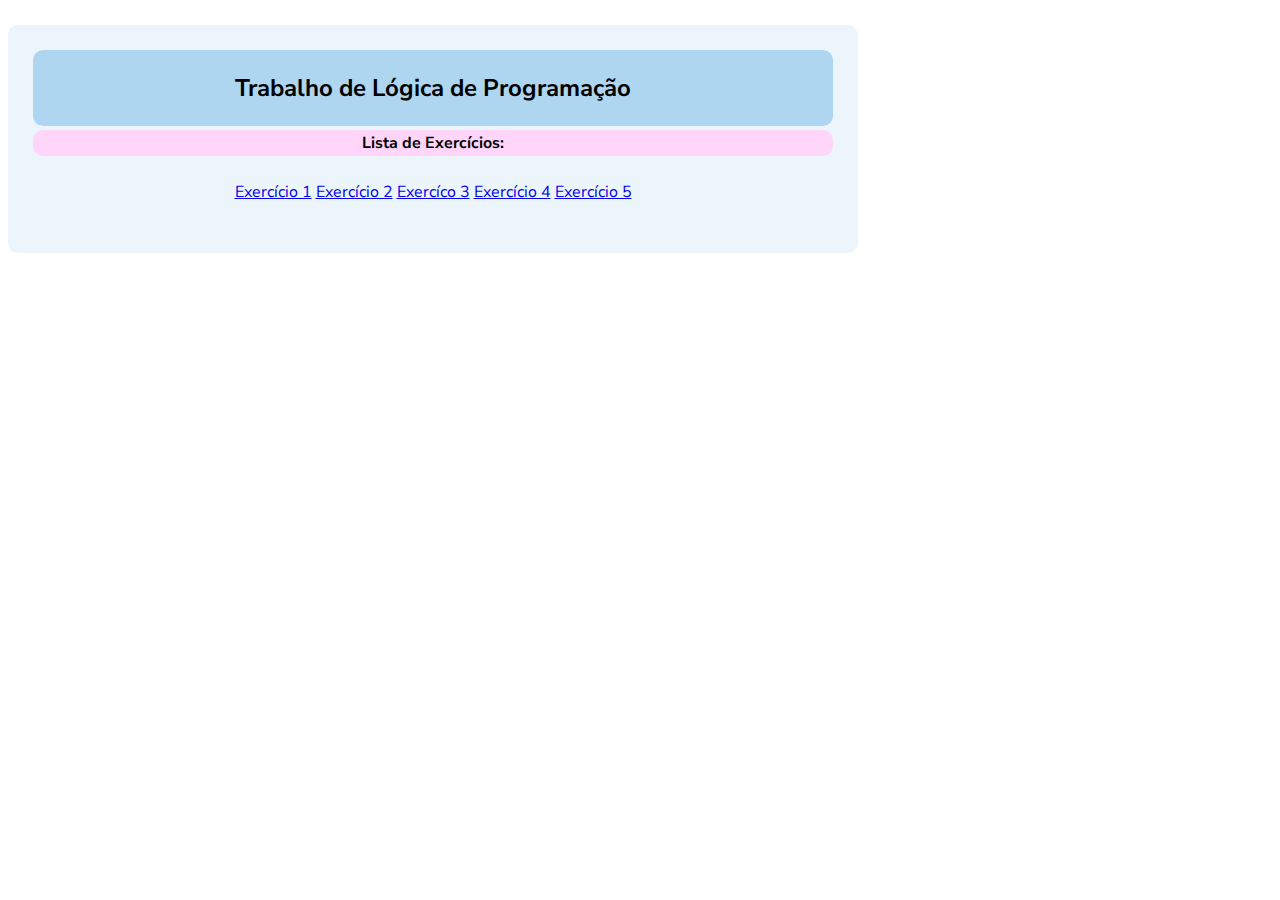
<file: index.html>
<!DOCTYPE html>
<html lang="pt-br">

<head>
    <meta charset="UTF-8">
    <meta name="viewport" content="width=device-width, initial-scale=1.0">
    <meta http-equiv="X-UA-Compatible" content="ie=edge">
    <link rel="stylesheet" href="https://stackpath.bootstrapcdn.com/bootstrap/4.1.3/css/bootstrap.min.css"
        integrity="sha384-MCw98/SFnGE8fJT3GXwEOngsV7Zt27NXFoaoApmYm81iuXoPkFOJwJ8ERdknLPMO" crossorigin="anonymous">
    <link href="https://fonts.googleapis.com/css?family=Nanum+Myeongjo&display=swap" rel="stylesheet">
    <link href="https://fonts.googleapis.com/css?family=Be+Vietnam&display=swap" rel="stylesheet">
    <link href="https://fonts.googleapis.com/css?family=Nunito+Sans&display=swap" rel="stylesheet">
    <link rel="stylesheet" href="estilo.css">

    <title>Trabalho de Lógica de Programação</title>
</head>

<body>
    <div class="container">
        <div id="cabecalho">
            <header class="texto">
                <h2>Trabalho de Lógica de Programação</h2>
            </header>
        </div>
        <h4 class="list-ex">Lista de Exercícios:</h4>
        <div class="botoes">
            <a href="trabalho1.html" target="_blank" type="button" class="btn btn-success">Exercício 1</a>
            <a href="trabalho2.html" target="_blank" type="button" class="btn btn-success">Exercício 2</a>
            <a href="trabalho3.html" target="_blank" type="button" class="btn btn-success">Exercíco 3</a>
            <a href="trabalho4.html" target="_blank" type="button" class="btn btn-success">Exercício 4</a>
            <a href="trabalho5.html" target="_blank" type="button" class="btn btn-success">Exercício 5</a>
        </div>
    </div>



    <script src="https://code.jquery.com/jquery-3.3.1.slim.min.js"
        integrity="sha384-q8i/X+965DzO0rT7abK41JStQIAqVgRVzpbzo5smXKp4YfRvH+8abtTE1Pi6jizo" crossorigin="anonymous">
    </script>
    <script src="https://cdnjs.cloudflare.com/ajax/libs/popper.js/1.14.3/umd/popper.min.js"
        integrity="sha384-ZMP7rVo3mIykV+2+9J3UJ46jBk0WLaUAdn689aCwoqbBJiSnjAK/l8WvCWPIPm49" crossorigin="anonymous">
    </script>
    <script src="https://stackpath.bootstrapcdn.com/bootstrap/4.1.3/js/bootstrap.min.js"
        integrity="sha384-ChfqqxuZUCnJSK3+MXmPNIyE6ZbWh2IMqE241rYiqJxyMiZ6OW/JmZQ5stwEULTy" crossorigin="anonymous">
    </script>
</body>

</html>
</file>
<file: estilo.css>
.container{
    font-family: 'Nunito Sans', sans-serif;
    text-align: center;
    float: center;
    padding: 25px;
    margin-top: 25px;
    background:#EBF5FB ;
    width: 800px;
    border-radius: 10px;
    
    
}
.texto{
    background-color: #AED6F1 ;
    padding: 2px; 
    border-radius: 10px;
    
}
.list-ex{
    background-color: rgb(255, 214, 250) ;
    padding: 2px;
    margin-top: 4px; 
    border-radius: 10px;

}
.botoes{
    margin: 25px;
}
</file>
